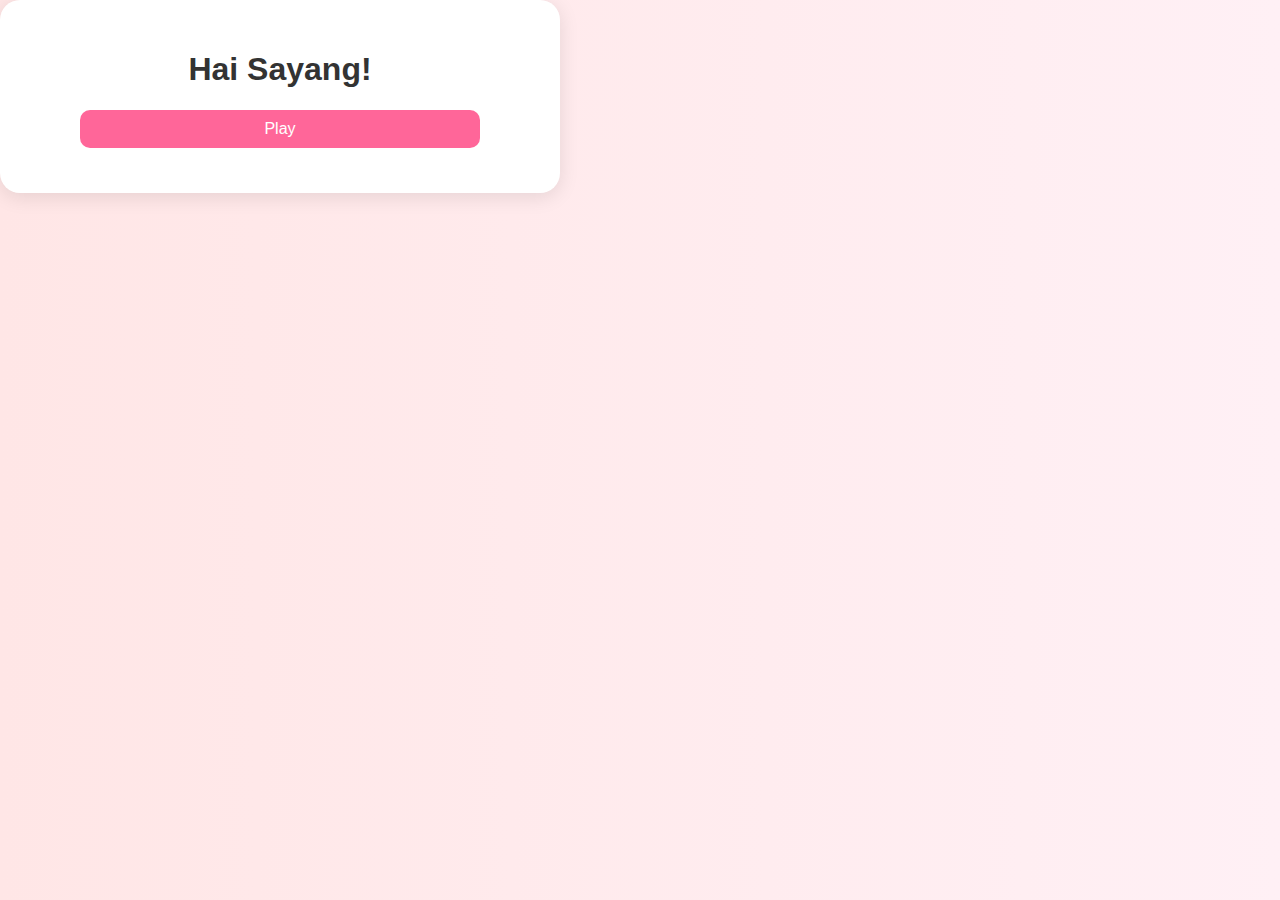
<file: menu.html>
<!DOCTYPE html>
<html lang="id">
<head>
    <meta charset="UTF-8">
    <meta name="viewport" content="width=device-width, initial-scale=1.0">
    <title>Menu - Selamat Ulang Tahun Ade!</title>
    <link rel="stylesheet" href="style.css">
</head>
<body>
    <div class="screen">
        <h1>Hai <span id="user-name"></span>!</h1>
        <button onclick="startQuiz()">Play</button>
    </div>

    <script>
        document.getElementById('user-name').innerText = localStorage.getItem('nama') || 'Sayang';
        function startQuiz() {
            window.location.href = 'quiz.html';
        }
    </script>
</body>
</html>
</file>
<file: style.css>
body {
    margin: 0;
    padding: 0;
    font-family: 'Segoe UI', sans-serif;
    background: linear-gradient(to right, #ffe6e6, #fff0f5);
    color: #333;
    width: 100vw;
    height: 100vh;
    overflow: hidden;
    position: relative;
}

.wrapper {
    position: fixed;
    top: 0;
    left: 0;
    width: 100vw;
    height: 100vh;
    display: flex;
    justify-content: center;
    align-items: center;
    padding: 20px;
    box-sizing: border-box;
}

.wrapper.birthday {
    position: fixed;
    overflow-y: auto;
}

.screen {
    background: white;
    padding: 30px;
    border-radius: 20px;
    box-shadow: 0 4px 20px rgba(0,0,0,0.1);
    text-align: center;
    width: 100%;
    max-width: 500px;
}

input, button, textarea {
    display: block;
    margin: 15px auto;
    padding: 10px 20px;
    font-size: 1em;
    border-radius: 10px;
    border: 1px solid #ccc;
    width: 80%;
    box-sizing: border-box;
}

button {
    background: #ff6699;
    color: white;
    border: none;
    transition: 0.3s;
    cursor: pointer;
}

button:hover {
    background: #ff3366;
}

img {
    max-width: 100%;
    border-radius: 10px;
    margin: 10px;
    transition: transform 0.3s;
}

img:hover {
    transform: scale(1.05);
}

.gallery {
    display: flex;
    flex-wrap: wrap;
    justify-content: center;
}

.animate-pop {
    animation: pop 0.8s ease;
}

@keyframes pop {
    0% { transform: scale(0.7); opacity: 0; }
    100% { transform: scale(1); opacity: 1; }
}

#loading {
    position: fixed;
    top: 0; left: 0; right: 0; bottom: 0;
    background: white;
    z-index: 999;
    display: flex;
    justify-content: center;
    align-items: center;
    font-size: 24px;
    font-weight: bold;
}

.love {
    position: fixed;
    top: -10%;
    color: pink;
    animation: fall linear infinite;
    font-size: 30px;
    z-index: 0;
}

@keyframes fall {
    0% { transform: translateY(-10%); opacity: 1;}
    100% { transform: translateY(110vh); opacity: 0;}
}

.hidden {
    display: none !important;
}

.romantic-quote {
    font-family: 'Cursive', 'Segoe UI', sans-serif;
    font-size: 1.2em;
    color: #ff3366;
    margin-top: 20px;
}
</file>
